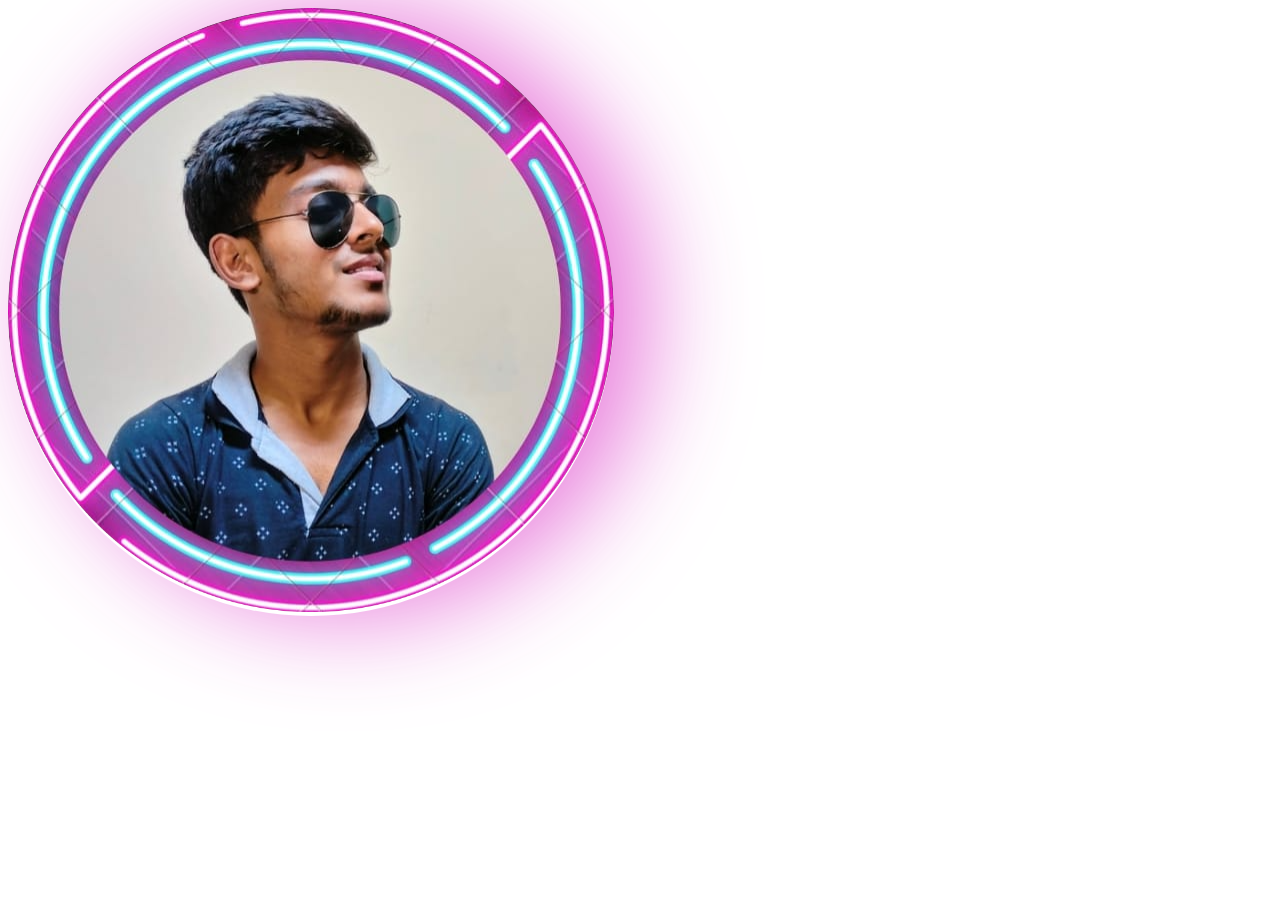
<file: ne.html>
<!DOCTYPE html>
<html lang="en">
<head>
    <meta charset="UTF-8">
    <meta name="viewport" content="width=device-width, initial-scale=1.0">
    <title>Document</title>
</head>
<style>
    /* body{
        background: green;
    } */
    /* body {
  margin: 0;
  display: flex;
  justify-content: center;
  align-items: center;
  min-height: 100vh;
  background-color: #111;
}

.cont {
  position: relative;
  display: inline-block;
}

img {
  max-width: 100%;
  height: auto;
  display: block;
  border-radius: 10px;
}
    .neon{
  position: absolute;
  top: 50%;
  left: 50%;
  transform: translate(-50%, -50%);
  width: 100%;
  height: 100%;
  background: radial-gradient(circle, rgba(0, 255, 255, 0.7) 20%, rgba(0, 0, 0, 0.5) 100%);
  filter: blur(10px);
  opacity: 0.8;
  pointer-events: none;
} */
.cont{
    display: inline-block;
    border-radius: 50%;
    box-shadow: 35px 0px 99px rgb(229 111 215 / 90%);
    overflow: hidden;
}
</style>
<body>
    <!-- <img src="bg.jpg" alt=""> -->
    <div class="cont">
    <img src="profile1.png" alt="">
    <!-- <div class="neon"></div> -->
</div>
</body>
</html>
</file>
